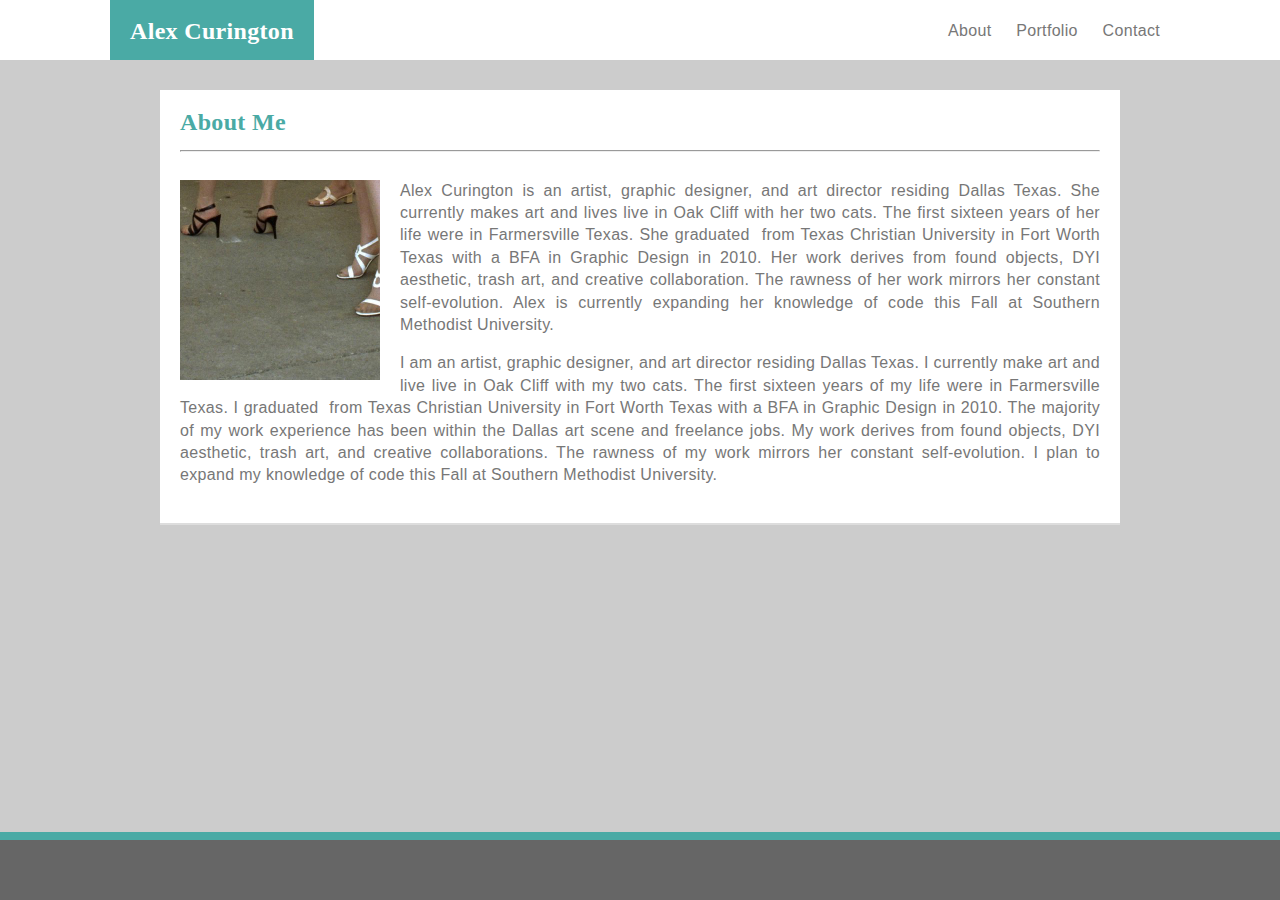
<file: index.html>
<!DOCTYPE html>
<html lang="en">

<head>
    <title>Alex's Basic Portfolio</title>
    <link rel="stylesheet" type="text/css" href="assets/css/style.css">
</head>
<div class="container">

    <body>
        <div class="top">

            <header><strong>Alex Curington</strong></header>
            <nav> <a href="index.html">About</a>
                <a href="portfolio.html">Portfolio</a>
                <a href="contact.html">Contact</a>
            </nav>
        </div>

</div>

<div class="main">
    <h1>About Me</h1>
    <hr>
    <img class="aboutimg" src="assets/images/portfolio-about-me.png" alt="feet" align="left">
    <div class="aboutme">Alex Curington is an artist, graphic designer, and art director residing Dallas Texas. She currently makes art and lives live in Oak Cliff with her two cats. The first sixteen years of her life were in Farmersville Texas. She graduated  from Texas Christian University in Fort Worth Texas with a BFA in Graphic Design in 2010. Her work derives from found objects, DYI aesthetic, trash art, and creative collaboration. The rawness of her work mirrors her constant self-evolution. Alex is currently expanding her knowledge of code this Fall at Southern Methodist University.<p>
            I am an artist, graphic designer, and art director residing Dallas Texas. I currently make art and live live in Oak Cliff with my two cats. The first sixteen years of my life were in Farmersville Texas. I graduated  from Texas Christian University in Fort Worth Texas with a BFA in Graphic Design in 2010. The majority of my work experience has been within the Dallas art scene and freelance jobs. My work derives from found objects, DYI aesthetic, trash art, and creative collaborations. The rawness of my work mirrors her constant self-evolution. I plan to expand my knowledge of code this Fall at Southern Methodist University.</p>
    </div>

    <footer></footer>


    </body>
</file>
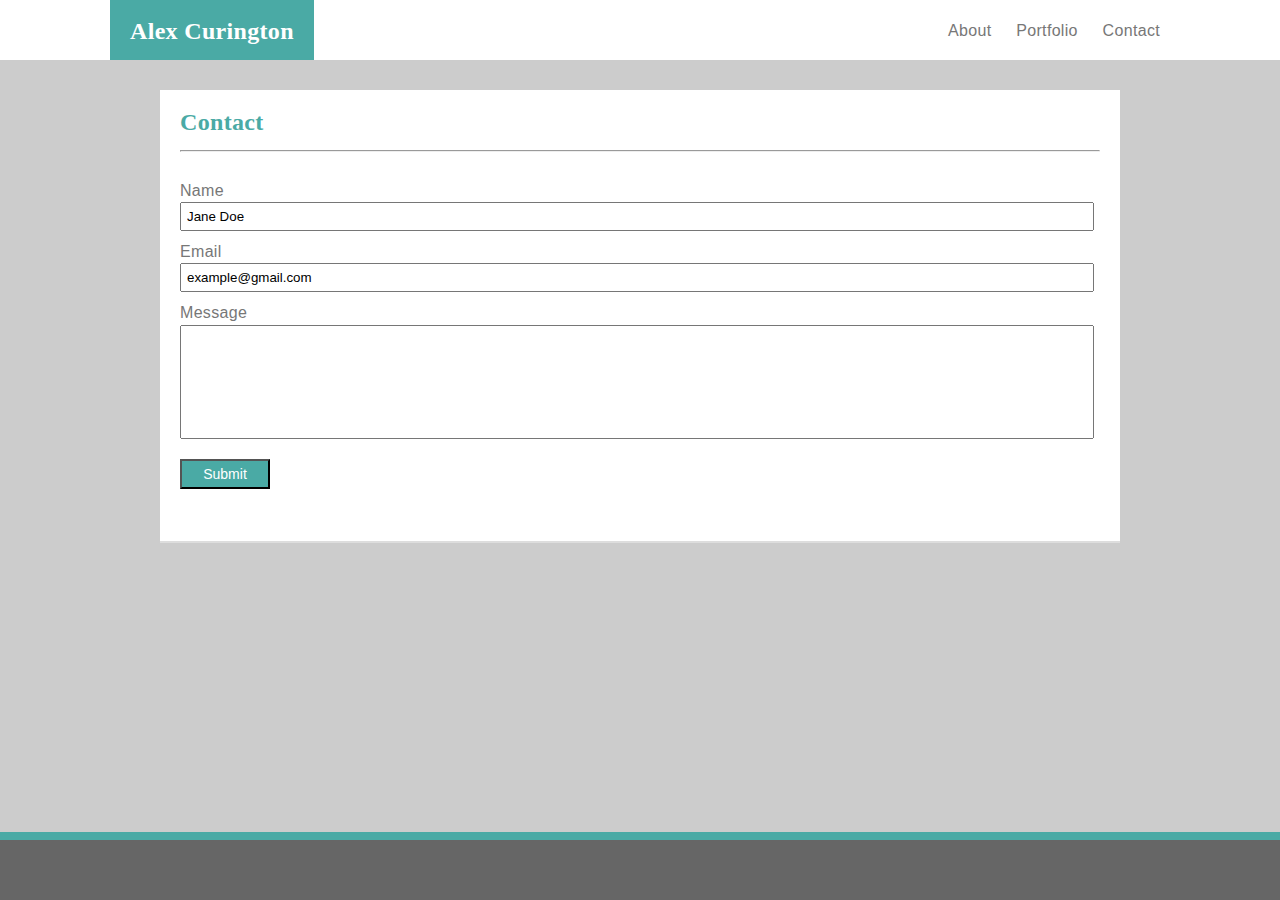
<file: contact.html>
<!DOCTYPE html>
<html lang="en">

<head>
    <title>Alex's Basic Portfolio</title>
    <link rel="stylesheet" type="text/css" href="assets/css/style.css">
</head>
<div class="container">

    <body>
        <div class="top">

            <header><strong>Alex Curington</strong></header>
            <nav> <a href="index.html">About</a>
                <a href="portfolio.html">Portfolio</a>
                <a href="contact.html">Contact</a>
            </nav>
        </div>

</div>

<div class="main">
  <h1>Contact</h1>
    <hr> <div class="aboutme"> 
    
    
    <form action="/action_page.php">
  Name<br>
  <input type="text" name="name" value="Jane Doe"><br>
  Email<br>
  <input type="text" name="email" value="example@gmail.com"><br>
        Message<br>
  <input type="message" name="message" value=""><br>
  <input type="submit" value="Submit"><br><br>
</form>
    
    </div>
    </div>
    <footer></footer>


    </body>
</file>
<file: assets/css/style.css>
body {
    width: 100%;
    font-family: Arial, Helvetica, sans-serif;
    color: #777777;
    background: #cccccc;
    font-size: 16px;
    line-height: 1.4em;
    letter-spacing: 0.02em;
    margin: 0;
}

.container {
    height: 60px;
    margin-top: 10px;
    position: fixed;
    top: 0;
    left: 0;
    width: 100%;
    overflow: hidden;
    display: flex;

}

.top {
    float: center;
    background-color: #ffffff;
    height: 60px;
    position: fixed;
    top: 0px;
    width: 100%;
    border-bottom: solid 2px #cccccc;
    padding: 0px 0px 0px 0px;
    z-index: 1;
}

header {
    font-family: "Georgia", "Times", "Times New Roman", serif;
    background-color: #4aaaa5;
    color: #ffffff;
    height: 40px;
    font-size: 24px;
    margin-bottom: 0px;
    margin-left: 110px;
    display: inline-block;
    padding: 20px 20px 0px 20px;

}

nav {
    float: right;
    text-decoration: none;
    padding: 20px 0px 20px 20px;
    position: fixed;
    right: 100px;
    display: inline-block;

}

nav > a {
    color: #777777;
    display: inline-block;
    margin: 0px 20px 0px 0px;

}

nav > a:hover {
    color: #4aaaa5;
    display: inline-block;

}

h1,
h2 {
    color: #4aaaa5;
    font-family: "Georgia", "Times", "Times New Roman", serif;
    text-align: left;
    font-size: 24px;
}



.main {
    width: 920px;
    background-color: #ffffff;
    padding: 5px 20px 20px 20px;
    border-bottom: solid 2px #dddddd;
    justify-content: center;
    margin: 0 auto;
    position: relative;
    top: 90px;
    z-index: -1;

}

.clear {
    clear: both;
}

a {
    text-decoration: none;
}

a:hover {}

.aboutme {
    float: center;
    padding-top: 20px;
    text-align: justify;
}

.aboutimg {
    float: left;
    height: 200px;
    width: 200px;
    padding: 20px 20px 0px 0px;
}

.button1 {
    background-color: #4aaaa5;
    color: white;
    padding: 5px 7px;
    border-radius: 7px;
}

.button1:hover {
    background-color: gray;
    color: white;
}

input {
    padding: 5px;
    width: 900px;
    margin-bottom: 10px;
}

input[type=submit] {
    background-color: #4aaaa5;
    width: 90px;
    margin-top: 10px;
    padding: 5px 7px;
    font-size: 14px;
    color: #ffffff;
}

input[type=submit]:hover {
    background-color: #777777;

}


input[type=message] {
    height: 100px;
}



.input-pos {
    position: absolute;
    left: 120px;
}

textarea {
    margin: 3px 0;
}

textarea:focus {
    border: 3px solid lightgray;
    background-color: #f3f7f3;
}





.gallery {
    padding: 15px;
    margin: 0 auto;
}

.gallery > img {
    padding: 10px;
}

.contact {
    margin: 0 auto;
}

.row {
    display: flex;
}

.column {
    flex: 33.33%;
    padding: 0px 50px 50px 50px;
}

.imgtext {
    position: relative;
    max-width: 200px;
    /* Maximum width */
}

.imgtext .content {
    position: absolute;
    bottom: 30px;
    background: rgb(74, 170, 165);
    color: #ffffff;
    width: 100%;
    text-align: center;
}


footer {
    background-color: #666666;
    border-top: 8px solid #4aaaa5;
    height: 60px;
    margin-top: 20px;
    position: fixed;
    bottom: 0;
    left: 0;
    width: 100%;
    text-align: center;
}
</file>
